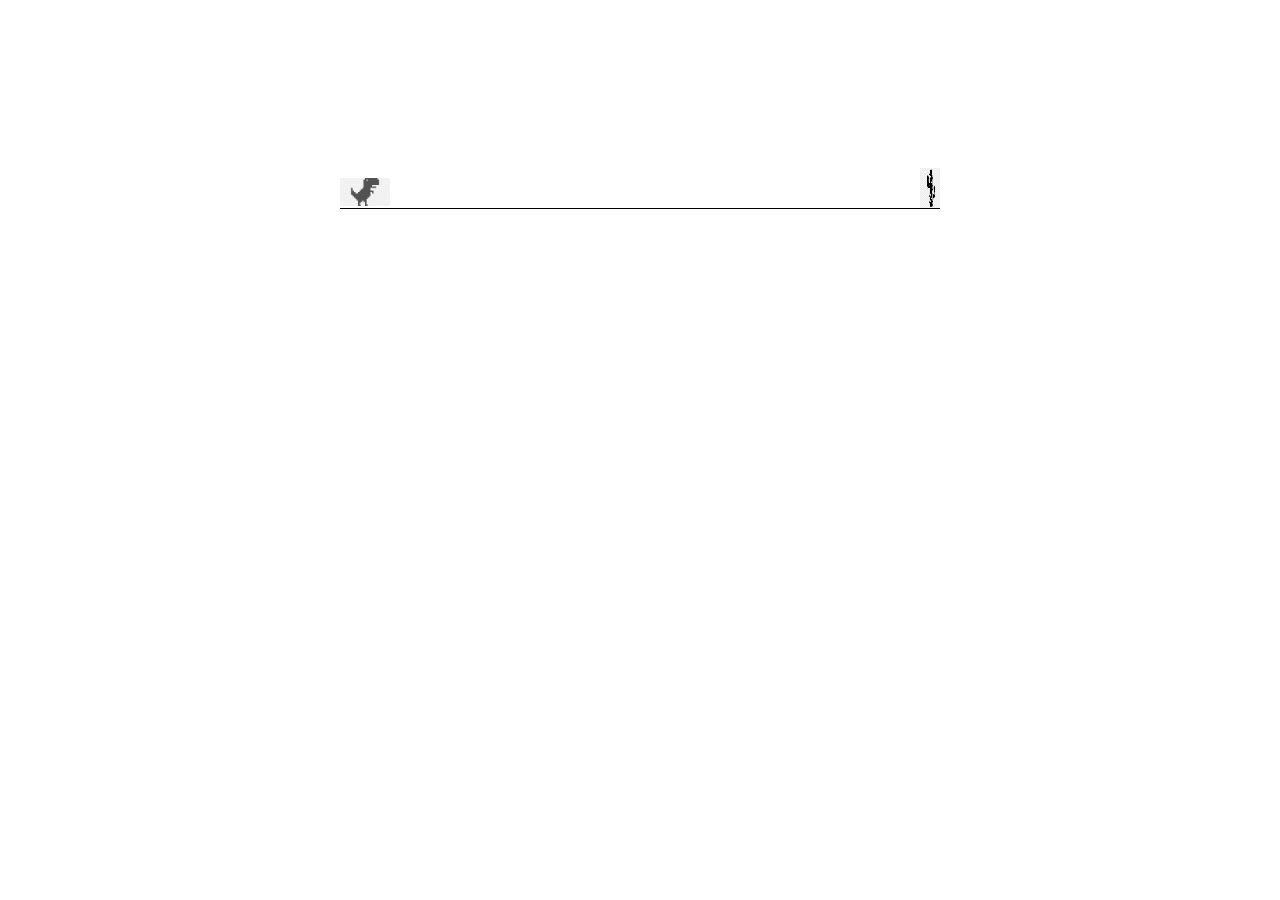
<file: index.html>
<!DOCTYPE html>
<html lang="en">
    <head>
        <meta charset="UTF-8" />
        <meta http-equiv="X-UA-Compatible" content="IE=edge" />
        <meta name="viewport" content="width=device-width, initial-scale=1.0" />
        <title>Game-JS</title>
        <link rel="stylesheet" href="style.css">
    </head>
    <body>
        <div class="game">
            <div id="dino"></div>
            <div id="cactus"></div>
        
    </div>

        <script src="script.js"></script>
    </body>
</html>
</file>
<file: style.css>
.game{
    width: 600px;
    height: 200px;
    border-bottom: 1px solid #000;
    margin: auto;
    
}

#dino{
    width: 50px;
    height: 50px;
    background-image: url(img/png-t-rex.jpg) ;
    background-size: 50px;
    background-repeat: no-repeat; 
    position: relative;
    top: 170px;



    }

    #cactus{
        width: 20px;
        height: 40px;
        background-image: url(img/png-cactus.jpg);
        background-size: 20px 40px;
        position: relative;
        top: 110px;
        left: 580px;
        animation: cactusMov 1.5s infinite linear;


    }

    @keyframes cactusMov { 
    0%{
        left: 580px;


    }

    100%{
        left: -20px;

    }


    }

    .jump{

        animation: jump 0.3s  linear; }
       
       
       
        @keyframes jump { 
           0% {
            top: 150px;
            }

            30%{
                top:130px;

            }

            50%{
                top:80px;
            }

            80% {
                top:130px;

            }

            100% {
                top: 150px;

            }
        }
</file>
